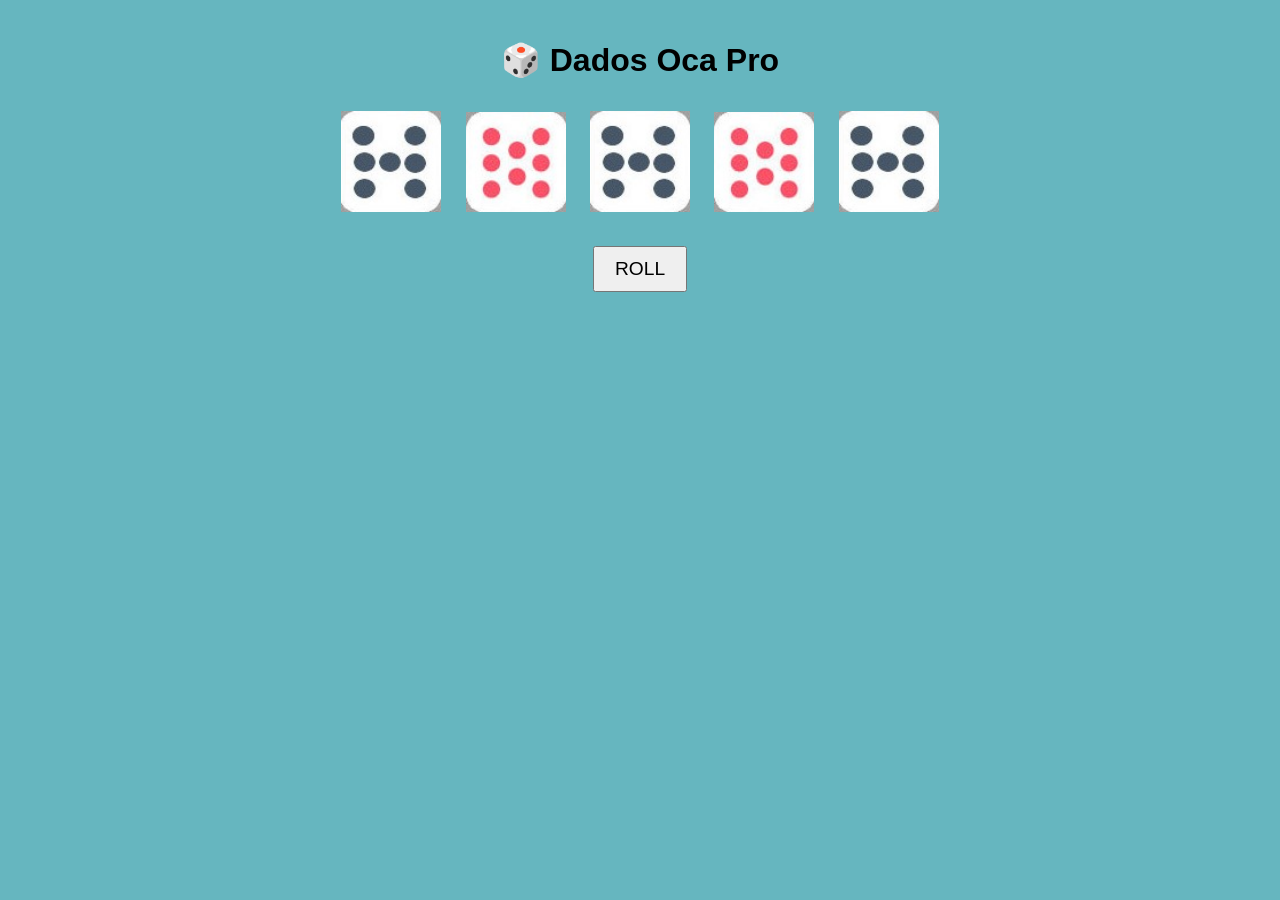
<file: DadoMagico_js/index.html>
<!DOCTYPE html>
<html lang="en">
<head>
<meta charset="UTF-8">
<meta name="viewport" content="width=device-width, initial-scale=1.0">
<title>Dice Decision</title>
<link rel="stylesheet" href="style.css">
</head>
<body>
  <div class="container">
    <h1>🎲 Dados Oca Pro</h1>
    <div id="dice-container">
      <img id="dice1" src="images/dice1.jpg" alt="Dice 1">
      <img id="dice2" src="images/dice2.jpg" alt="Dice 2">
      <img id="dice3" src="images/dice1.jpg" alt="Dice 3">
      <img id="dice4" src="images/dice2.jpg" alt="Dice 4">      
      <img id="dice5" src="images/dice1.jpg" alt="Dice 5">
    </div>
    <button id="roll-btn">ROLL</button>
    <div id="result"></div>
  </div>

  <script src="dice_logic.js"></script>
</body>
</html>
</file>
<file: DadoMagico_js/style.css>
body {
  font-family: sans-serif;
  text-align: center;
  margin: 0;
  padding: 20px;
  background-color: #66b6bf;
}

.container {
  display: flex;
  flex-direction: column;
  align-items: center;
}

#dice-container img {
  width: 100px;
  margin: 10px;
}

button {
  padding: 10px 20px;
  font-size: 1.2em;
  cursor: pointer;
  margin-top: 20px;
}

#result {
  margin-top: 20px;
  font-size: 1.5em;
  font-weight: bold;
}
</file>
